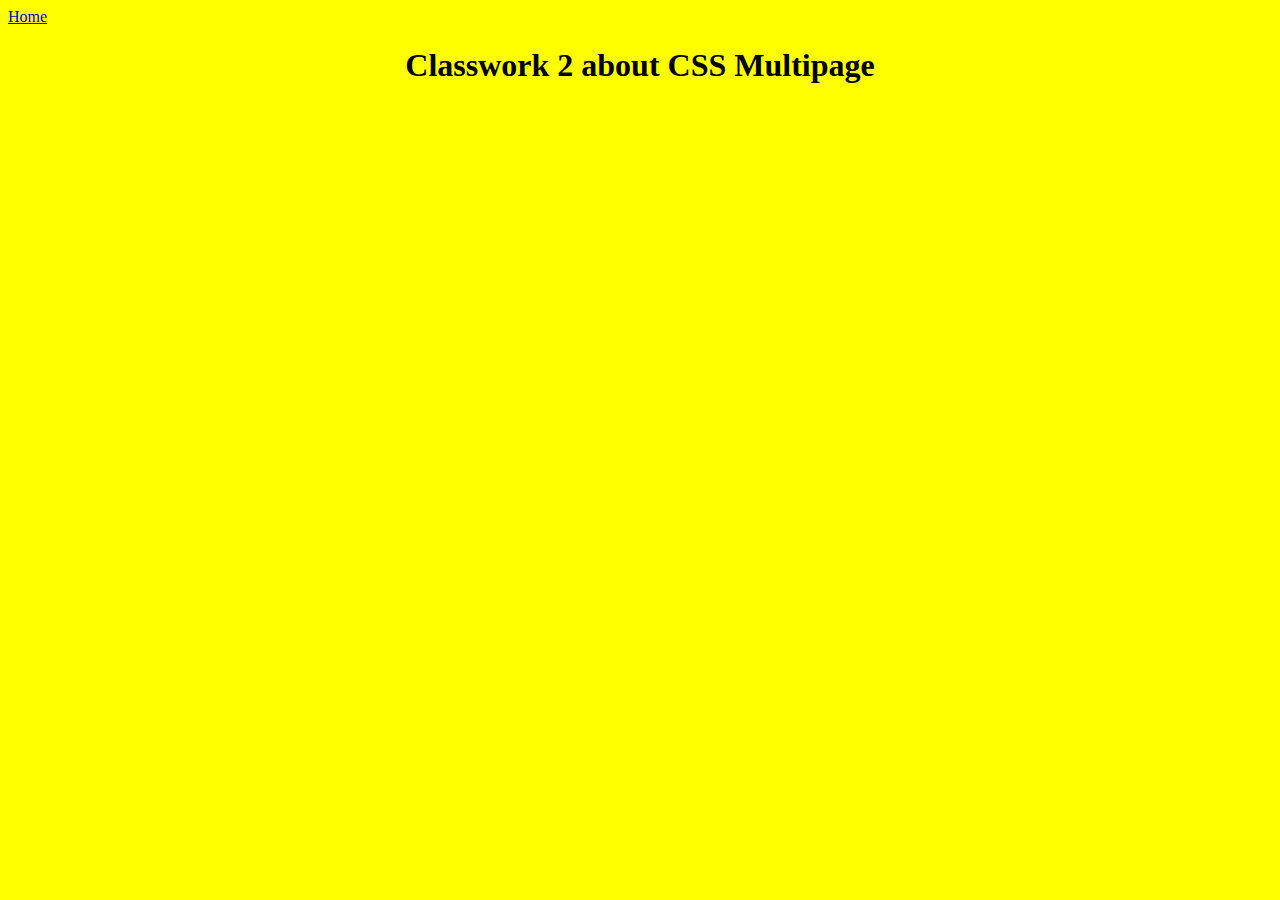
<file: about.html>
<!DOCTYPE html>
<html lang="en">
  <head>
        <title>About</title>
      <link rel="stylesheet" href="style.css">

  </head>
  <body>
      <a href="index.html">Home</a>
      <h1>Classwork 2 about CSS Multipage</h1>

  </body>
</html>
</file>
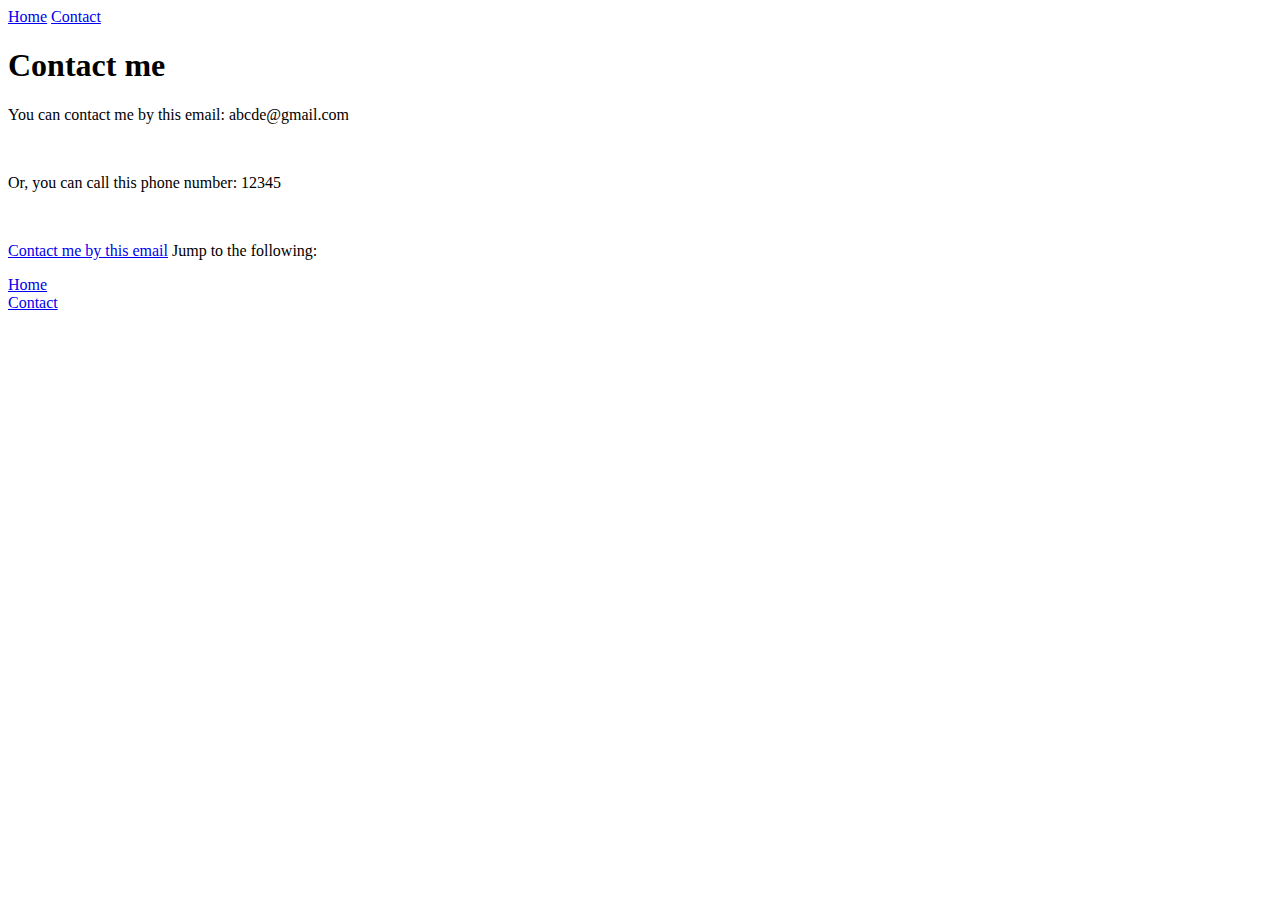
<file: contact.html>
<!DOCTYPE html>
<html lang="en">
<head>
    <meta name="viewport" content="width=device-width, initial-scale=1>
    <title>Combining selectors</title>
    <link rel="stylesheet" href="style2.css">
</head>
<body>
    <div class="nav-bar">
        <a href="index.html">Home</a>
        <a href="about.html>About</a>
        <a href="contact.html">Contact</a>
    </div>

    <div class="content">
         <h1>Contact me</h1>
         <p>You can contact me by this email: abcde@gmail.com</p><br>
         <p>Or, you can call this phone number: 12345</p> <br>

    </div>

    <div class="footer">
         <p>
            <a href="contact.html">Contact me by this email</a>
           Jump to the following:
           <div class="nav-bar">
           <a href="index.html">Home</a><br>
           <a href="about.html>About</a><br>
           <a href="contact.html">Contact</a><br>
           </div>
         </p>
     </div>
</body>
</html>
</file>
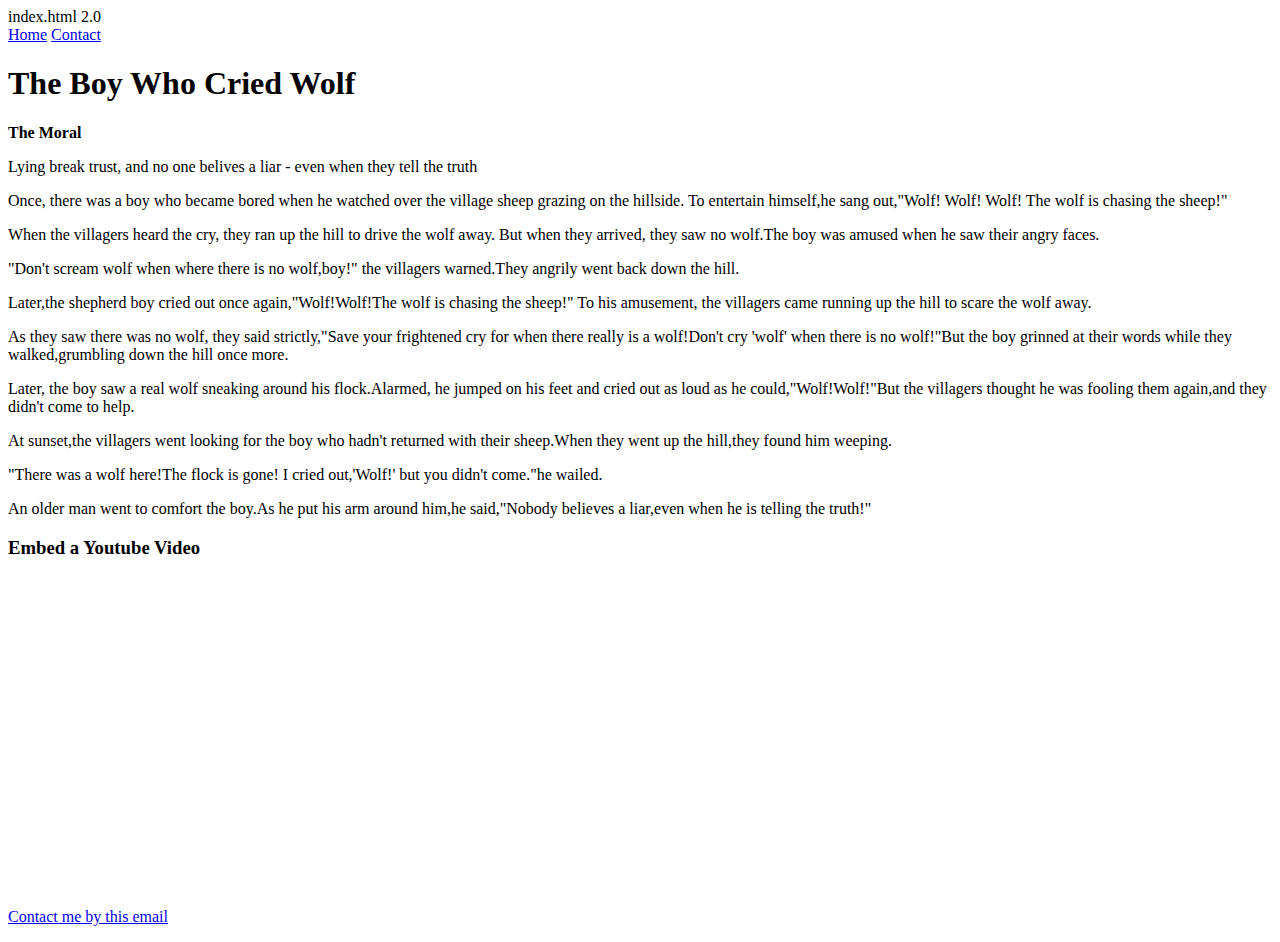
<file: cw.html>
index.html 2.0
<!DOCTYPE html>
<html lang="en">
<head>
    <meta name="viewport" content="width=device-width, initial-scale=1>
    <title>Combining selectors</title>
    <link rel="stylesheet" href="style2.css">
</head>
<body>
    <div class="nav-bar">
        <a href="index.html">Home</a>
        <a href="about.html>About</a>
        <a href="contact.html">Contact</a>
    </div>

    <div class="content">
         <h1>The Boy Who Cried Wolf</h1>
         <blockqoute>
              <b>The Moral</b>
              <p>Lying break trust, and no one belives a liar - even when they tell the truth</p>

        </blockqoute>
        <div class="part-1">
             <p><span class="bold">Once,</span> there was a boy who became bored when he watched over the village sheep grazing on the hillside. To entertain himself,he sang out,"Wolf! Wolf! Wolf! The wolf is chasing the sheep!"</p>
             <p>When the villagers heard the cry, they ran up the hill to drive the wolf away. But when they arrived, they saw no wolf.The boy was amused when he saw their angry faces.</p>
             <p>"Don't scream wolf when where there is no wolf,boy!" the villagers warned.They angrily went back down the hill.</p>
             <p>Later,the shepherd boy cried out once again,"Wolf!Wolf!The wolf is chasing the sheep!" To his amusement, the villagers came running up the hill to scare the wolf away.</p>
             <p>As they saw there was no wolf, they said strictly,"Save your frightened cry for when there really is a wolf!Don't cry 'wolf' when there is no wolf!"But the boy grinned at their words while they walked,grumbling down the hill once more.</p>
          </div>
          </div class="part2">
             <p><span class="bold">Later,</span> the boy saw a real wolf sneaking around his flock.Alarmed, he jumped on his feet and cried out as loud as he could,"Wolf!Wolf!"But the villagers thought he was fooling them again,and they didn't come to help.</p>
             <p>At sunset,the villagers went looking for the boy who hadn't returned with their sheep.When they went up the hill,they found him weeping.</p>
             <p>"There was a wolf here!The flock is gone! I cried out,'Wolf!' but you didn't come."he wailed.</p>
             <p>An older man went to comfort the boy.As he put his arm around him,he said,<span class="bold">"Nobody believes a liar,even when he is telling the truth!"</span></p>
          
    <h3>Embed a Youtube Video</h3>
            <iframe height="315" src="https://www.youtube.com/embed/dlflr5b5VgQ?si=d3_TS-r93ZJzW2tt" title="YouTube video player" frameborder="0" allow="accelerometer; autoplay; clipboard-write; encrypted-media; gyroscope; picture-in-picture; web-share" allowfullscreen></iframe>

    <div class="footer">
         <p>
            <a href="contact.html">Contact me by this email</a>
         </p>
     </div>
</body>
</html>
</file>
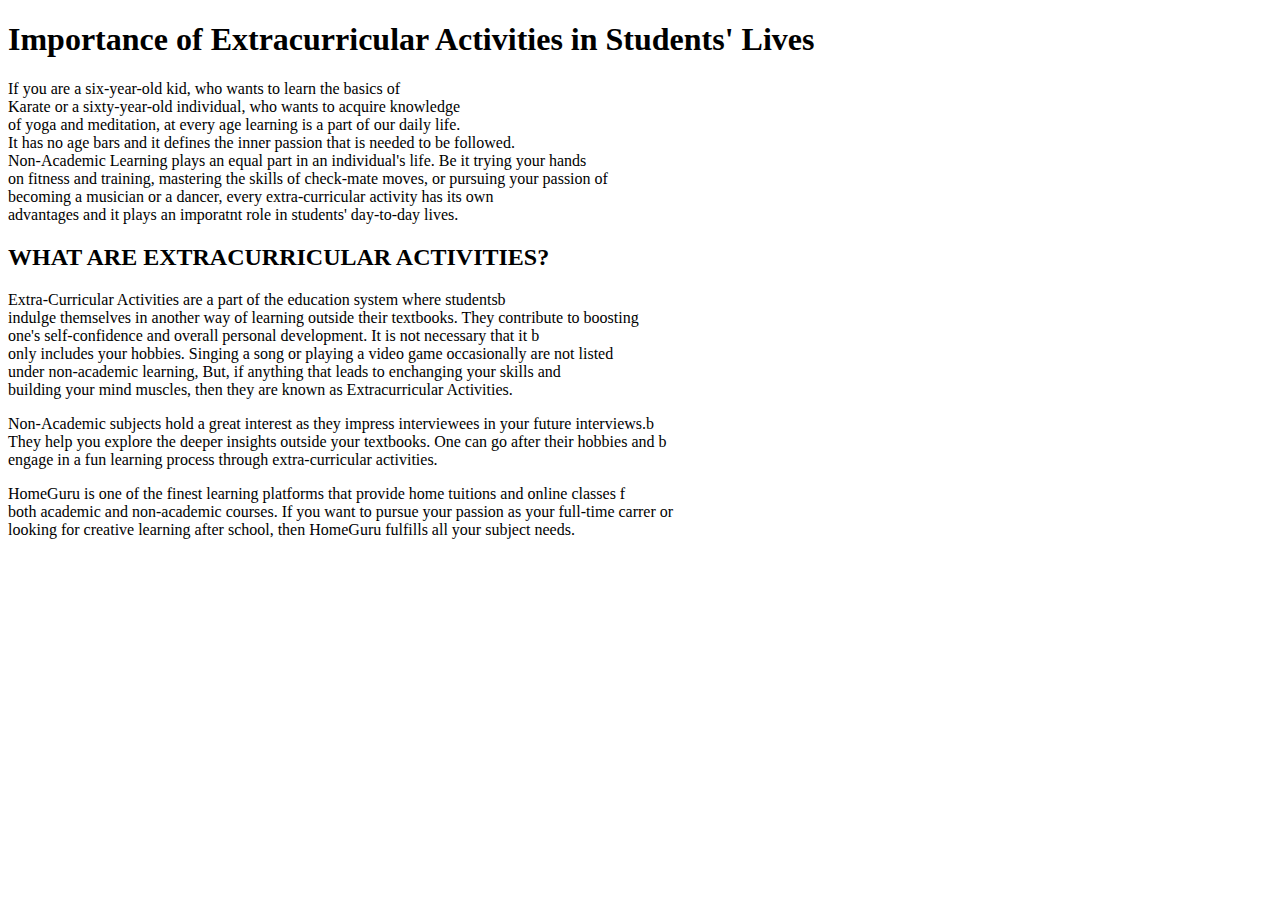
<file: html1.html>
<!DOCTYPE html>
<div class="header">
  <h1>Importance of <span class="bold">Extracurricular Activities</span> in Students' Lives</h1>
</div>

<div class="content">
  <p>If you are a six-year-old kid, who wants to learn the basics of <br>
      Karate or a sixty-year-old individual, who wants to acquire knowledge <br>
      of yoga and meditation, at every age learning is a part of our daily life. <br>
      It has no age bars and it defines the inner passion that is needed to be followed. <br>
      Non-Academic Learning plays an equal part in an individual's life. Be it trying your hands <br>
      on fitness and training, mastering the skills of check-mate moves, or pursuing your passion of <br>
      becoming a musician or a dancer, every extra-curricular activity has its own <br>
      advantages and it plays an imporatnt role in students' day-to-day lives. </p>

  <h2>WHAT ARE EXTRACURRICULAR ACTIVITIES?</h2>
  <p><span class="bold">Extra-Curricular Activities</span> are a part of the education system where studentsb<br>
       indulge themselves in another way of learning outside their textbooks. They contribute to boosting<br>
      one's self-confidence and overall personal development. It is not necessary that it b<br>
      only includes your hobbies. Singing a song or playing a video game occasionally are not listed <br>
      under non-academic learning, But, if anything that leads to enchanging your skills and <br>
      building your mind muscles, then they are known as Extracurricular Activities. </p>
 </div>

 <div class="footer">
      <p>Non-Academic subjects hold a great interest as they impress interviewees in your future interviews.b<br>
          They help you explore the deeper insights outside your textbooks. One can go after their hobbies and b<br>
         engage in a fun learning process through extra-curricular activities. </p>
      <p>HomeGuru is one of the finest learning platforms that provide home tuitions and online classes f<br>
          both academic and non-academic courses. If you want to pursue your passion as your full-time carrer or <br>
         looking for creative learning after school, then HomeGuru fulfills all your subject needs. </p>
 </div>
</body>
</html>
</file>
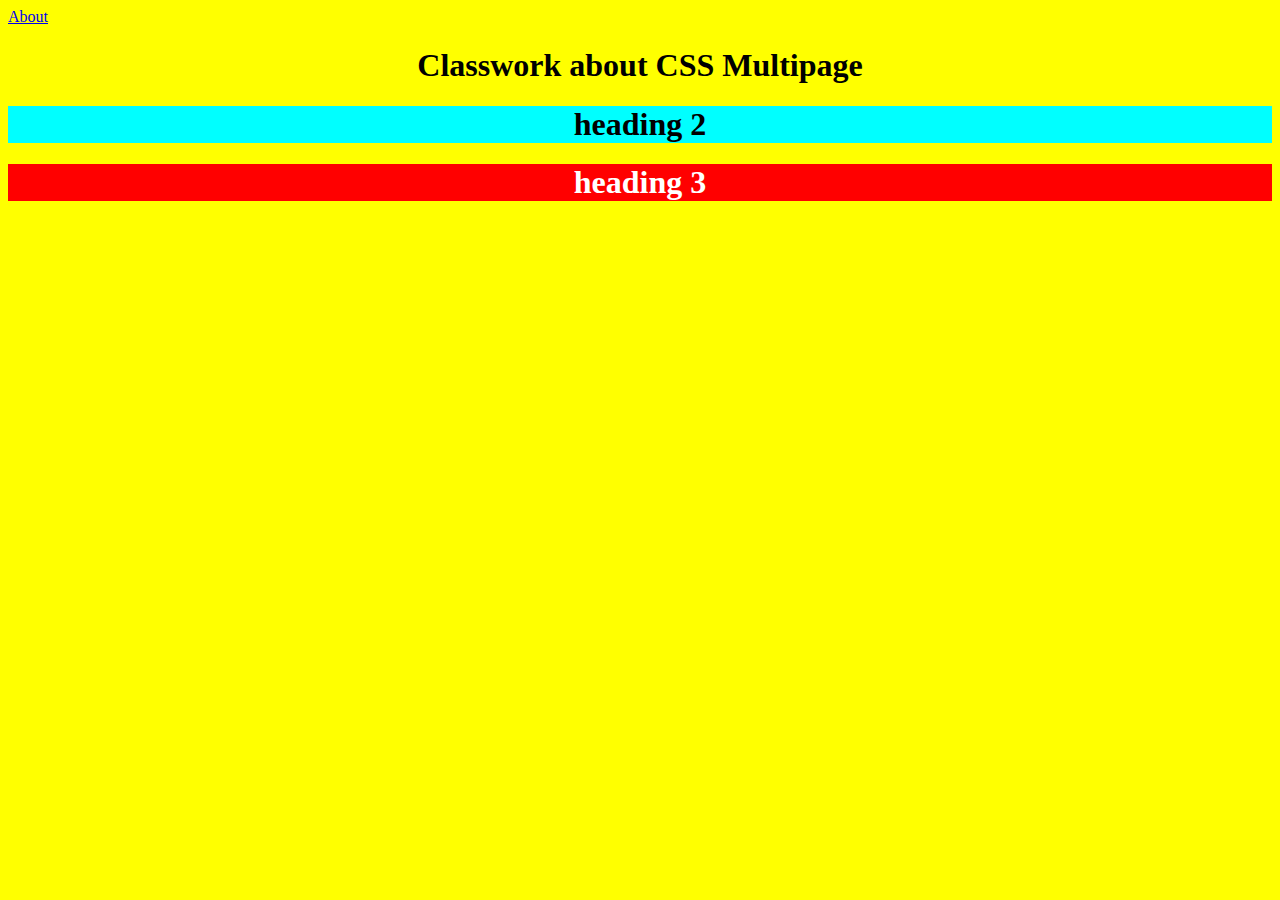
<file: html2.html>
<!DOCTYPE html>
<html lang="en">
 <head>
       <title>Home</title>
   
   <link rel="stylesheet" href="style.css"
  </head>
   <body>
     <a href="about.html">About</a>
    <h1 >Classwork about CSS Multipage</h1>
    <h1 class="head1">heading 2</h1>
    <h1 id="head2">heading 3</h1>
    </body>
</html>
</file>
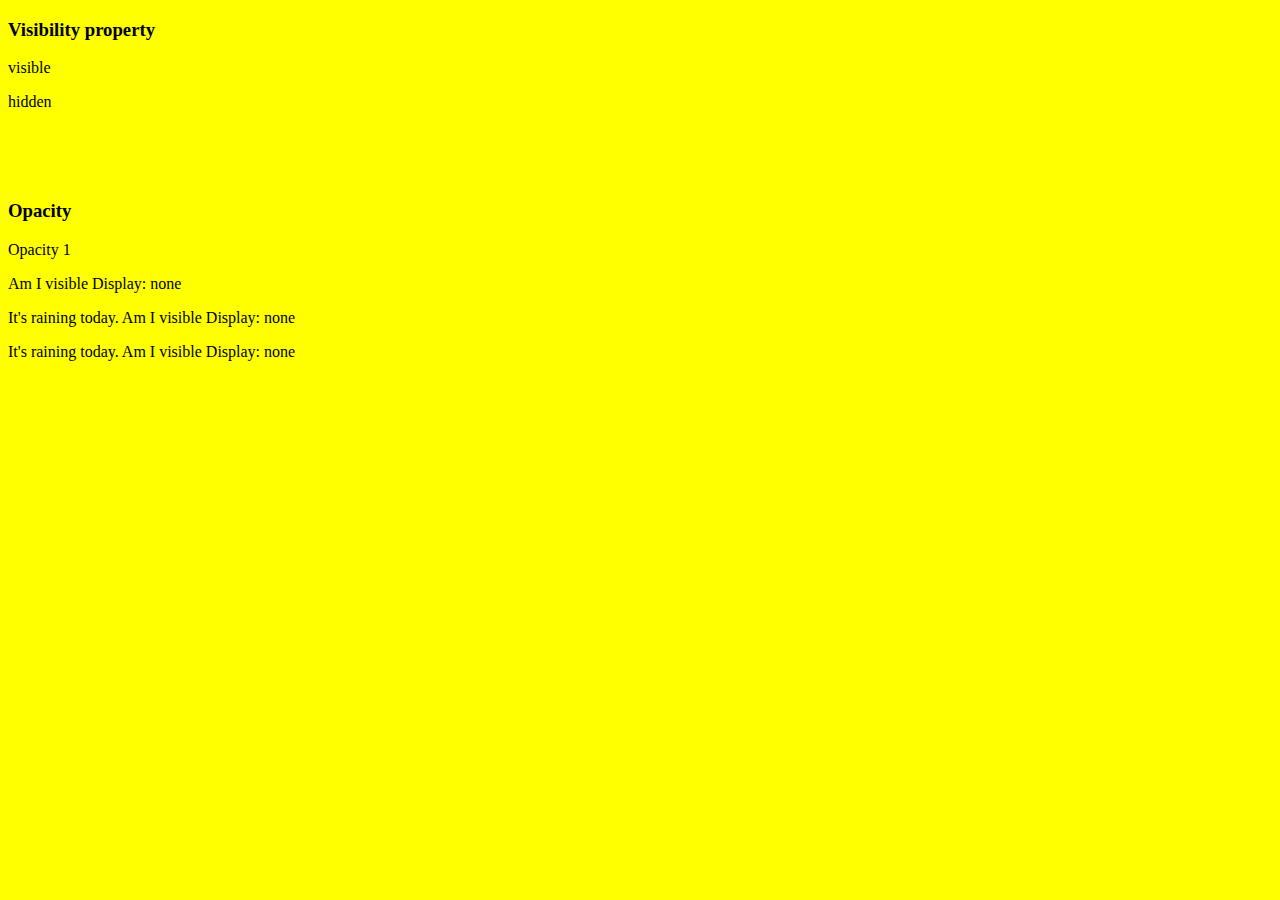
<file: html4.html>
<!DOCTYPE html>
<html lang='en'>
<head>
  <meta charset="UTF-8">
  <meta name="viewport" content="width-device-width, initial-scale=1.0">
  <title>Visibility</title>
  <link rel="stylesheet" href="style.css">
</head>
<body>
  <h3>Visibility property</h3>
  <p class="visible">visible</p>
  <p class="hidden">hidden</p>

  <br><br><br>
  <h3>Opacity</h3>
  <p class="op_1">Opacity 1</p>
  <p class='op_0">Opacity 0</p>
  <p class="op_05"Opacity 0.5</p>

  <br><br><br>
  <h3>Display</h3>
  <p>It's raining today. <span class="none">Am I visible</span> Display: none </p>
  <p>It's raining today. <span class="inline">Am I visible</span> Display: none</p>
  <p>It's raining today. <span class="block">Am I visible</span> Display: none </p>
</body>
</html>
</file>
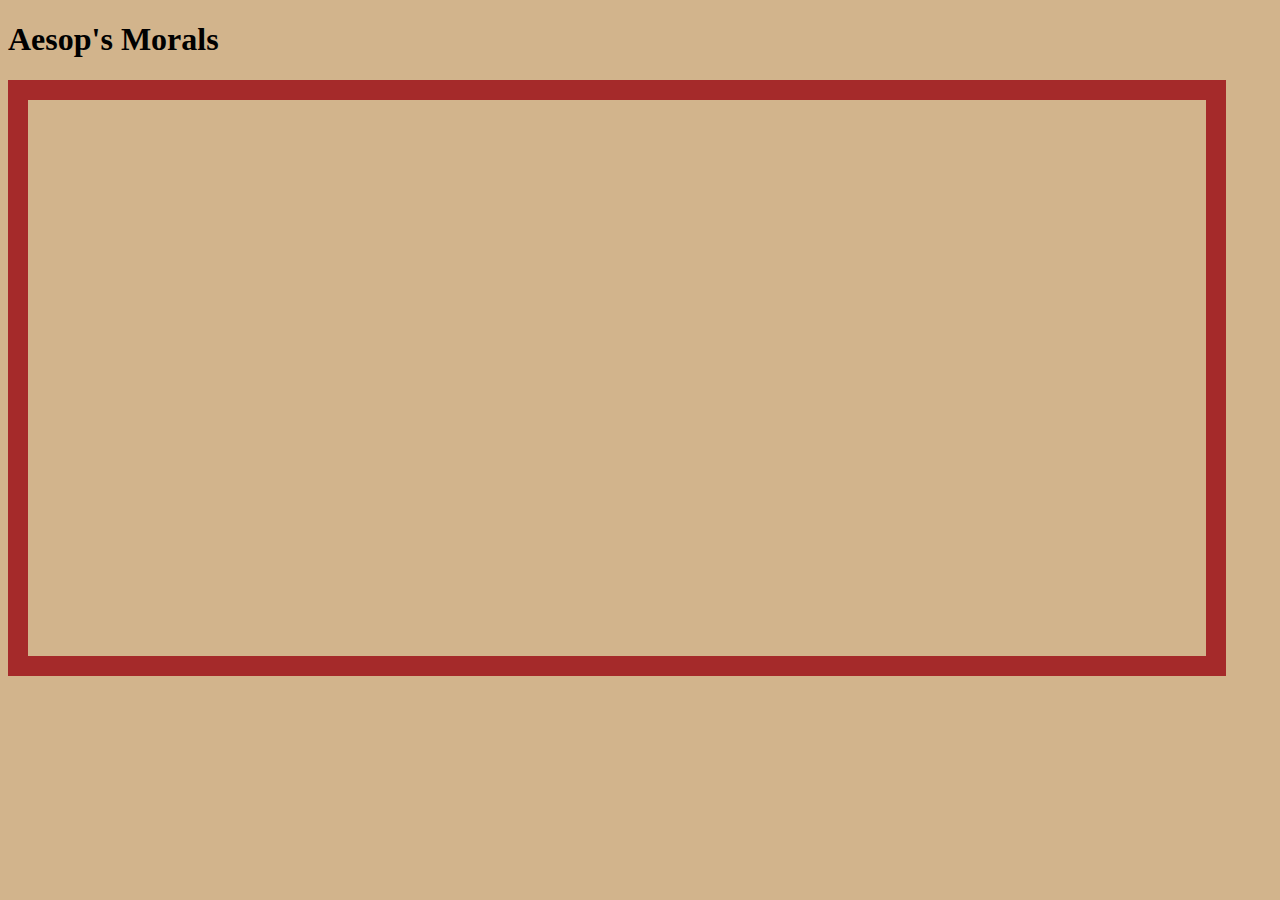
<file: index6.html>
<!DOCTYPE html>
<html>
  <head>
    <title>Aesop's Fables</title>
    <link rel="stylesheet" type="text/css" href="style6.css">
  </head>
  <body>
    <h1> Aesop's Morals </h1>
    
    <div class="bookcase">
        <ul>
            <li>
                <div class="book" id="lark">
                    <p class="text">
                        Title: The Lark and Her Young Ones
                        <br>
                        Moral:Self-help is the best help.  
                    </p>
                </div>
            </li>
            <li >
                <div class="book" id="book1">
                    <p class="text">
                        Title: The Labourer and the Nightingale
                        <br>
                        Moral: Sorrow not over what is lost forever
                    </p>
                </div>
            </li>
            <li>
                <div class="book" id="book2">
                    <p class="text">
                        Title: The Lion and the Mouse
                        <br>
                        Moral: No act of kindness, no matter how small, is ever wasted
                    </p>
                </div>
            </li>
        </ul>
        <ul>
        	<li >
        	  <div class="book" id="book3">
        	    <p class="text">
        	      Title: The Lioness
        	      <br>
        	      Moral: The value is in the worth, not in the number
        	    </p>
        	  </div>
        	</li>
        	<li >
        	  <div class="book" id="book4">
        	    <p class="text">
        	      Title:The Little Boy and Fortune
        	      <br>
        	      Moral: Every one is more or less master of his own fate
        	    </p>
        	  </div>
        	</li>
        	<li >
        	  <div class="book" id="book5">
        	    <p class="text">
        	      Title: The Man the Boy and the Donkey
        	      <br>
        	      Moral: Please all, and you will please none
        	    </p>
        	    
        	  </div>
        	</li>
          </ul>

    </div>
  </body>
</html>
</file>
<file: style.css>
body {
    background-color: yellow;
}

h1 {
  text-align: center;
}

.head1 {
   background-color: aqua;
}

#head2 {
    background-color: red;
    color: white;
}
</file>
<file: style2.css>
div.nav-bar {
    background-color: yellow;
    padding: 20px;
    text-align: center;
}

.nav-bar a {
    text-transform: uppercase;
}

div.content {
    background-color: antiquewhite;
    padding: 20px;
}

.content > h1 {
    text-align: center;
    background-color: rgb(255, 251, 246);
    padding: 10 px;
}

p + p {
    background-color: rgb(255, 247, 236);
    padding: 10px;
}
.bold {
    color: DarkBlue;
    font-family: fantasy;
}
</file>
<file: style6.css>
#book1{
    filter: grayscale(100%);
}
#book2{
    filter: brightness(30%);
}
#book3{
    filter: hue-rotate(30deg);
}
#book4{
    filter: blur(10px);
}
#book5{
    filter: invert(100%);
}
#lark{
    filter: sepia(100%);
}

.book:hover{
    background-image: url("https://codehs.com/uploads/92c3950f9fa0a4b3510bae4dcc8bc95c");
}



/* Put your styles ABOVE this line */
/* Pre-built styles that you don't need to worry about. Don't change 
these*/
.book{
    position:relative;
    background-size:100% 100%;
    height:200px;
    width:100px;
    background-image:url("https://codehs.com/uploads/0b245f08d2896b7a0142c7085f186963");
}
.text{
    position: fixed;
    text-align:left;
    visibility:hidden; /* hide the text for now */
    font-size:16px;
}

.bookcase{
    border: 20px solid brown;
    padding: 50px 20px;
    width:90%;
    text-align:center;
}

ul{
    list-style-type:none;  /* remove bullets */
}

li{
    display:inline-flex; /* force list items to be in one line */
			 
}
body{
    background-color: tan;
}
</file>
